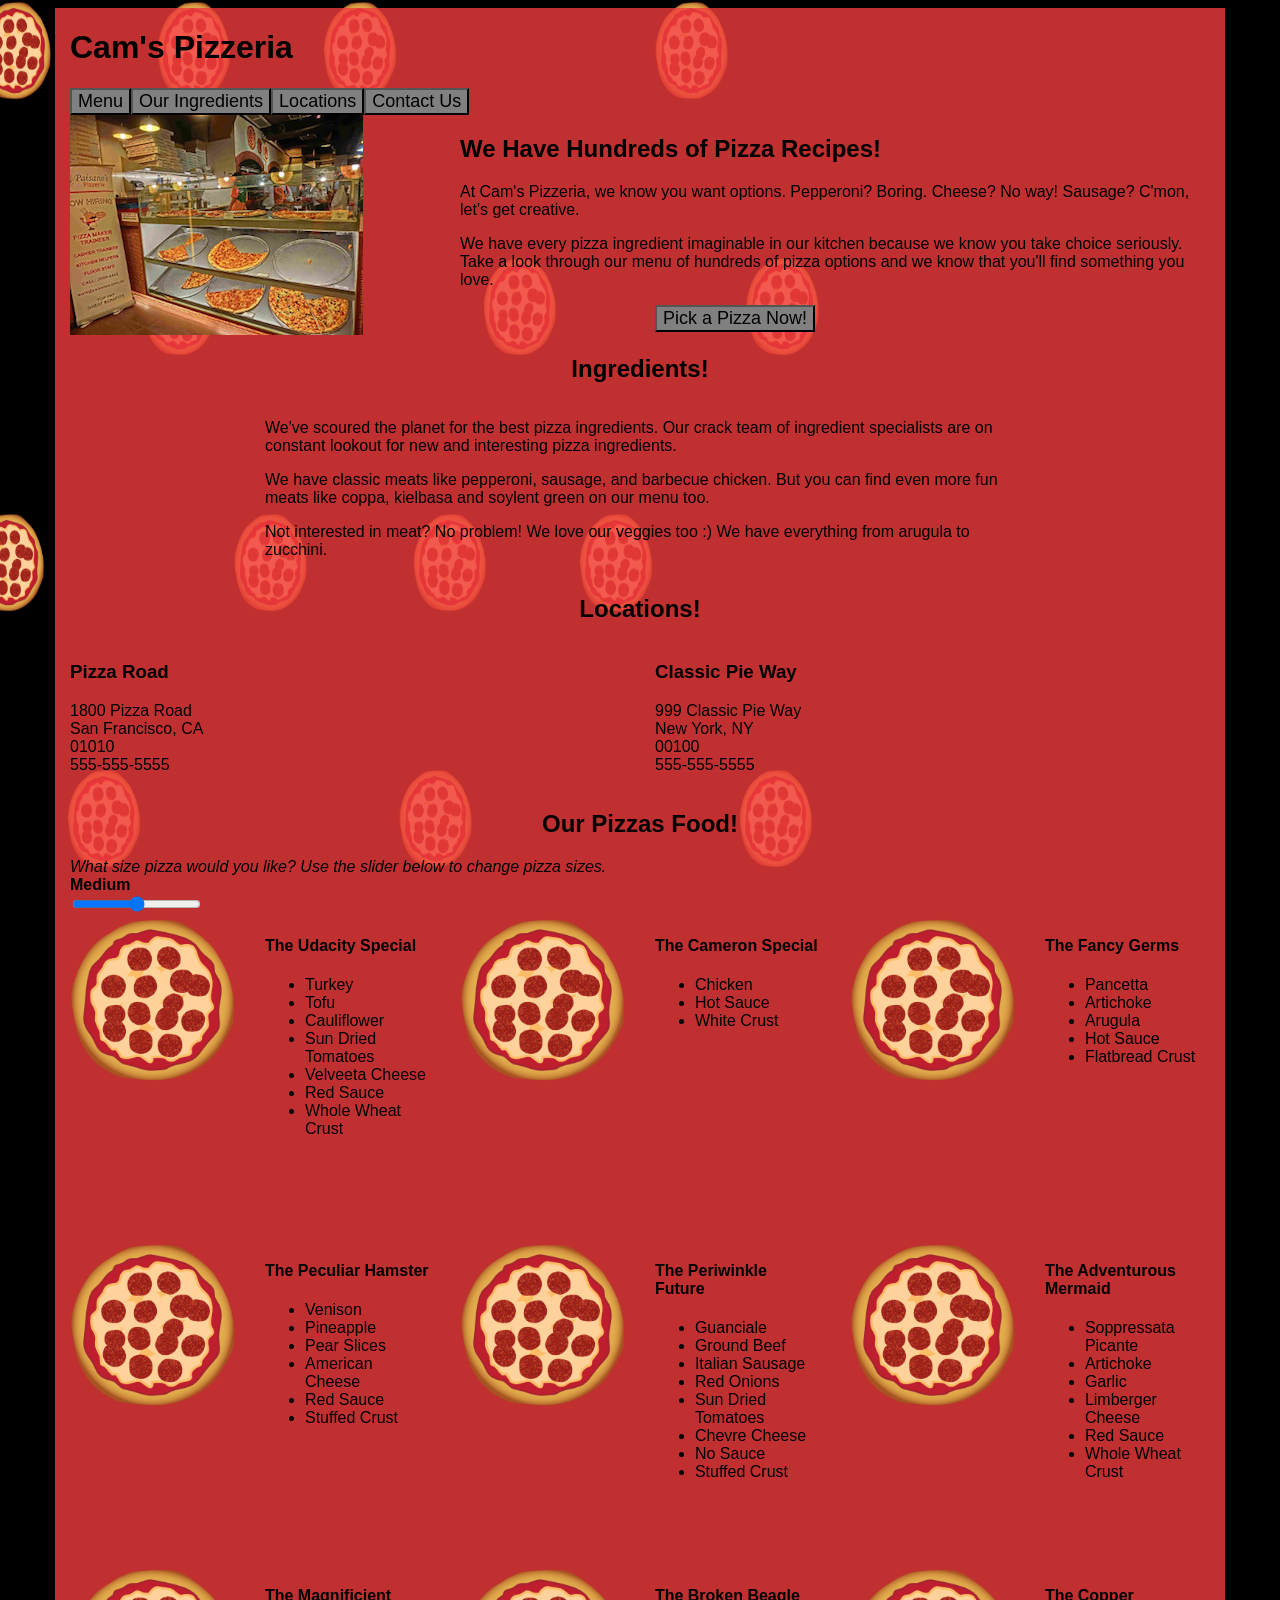
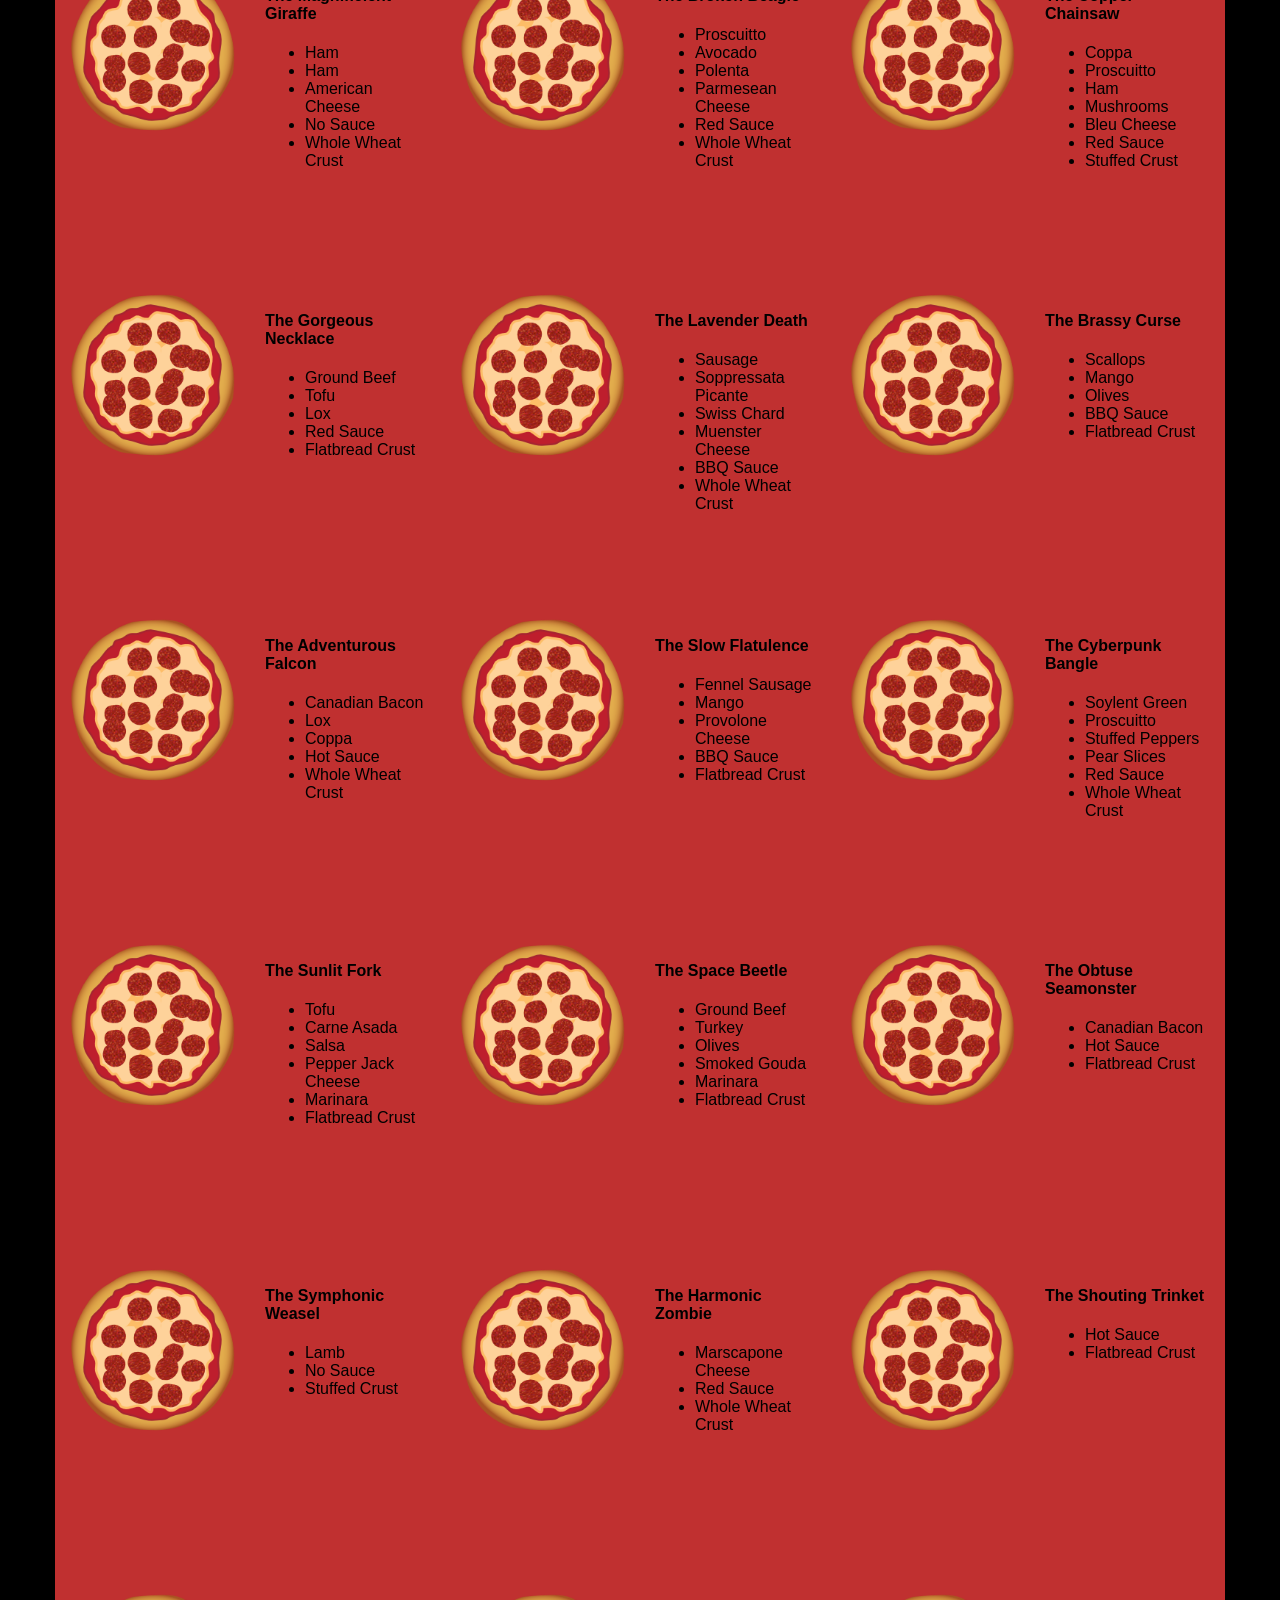
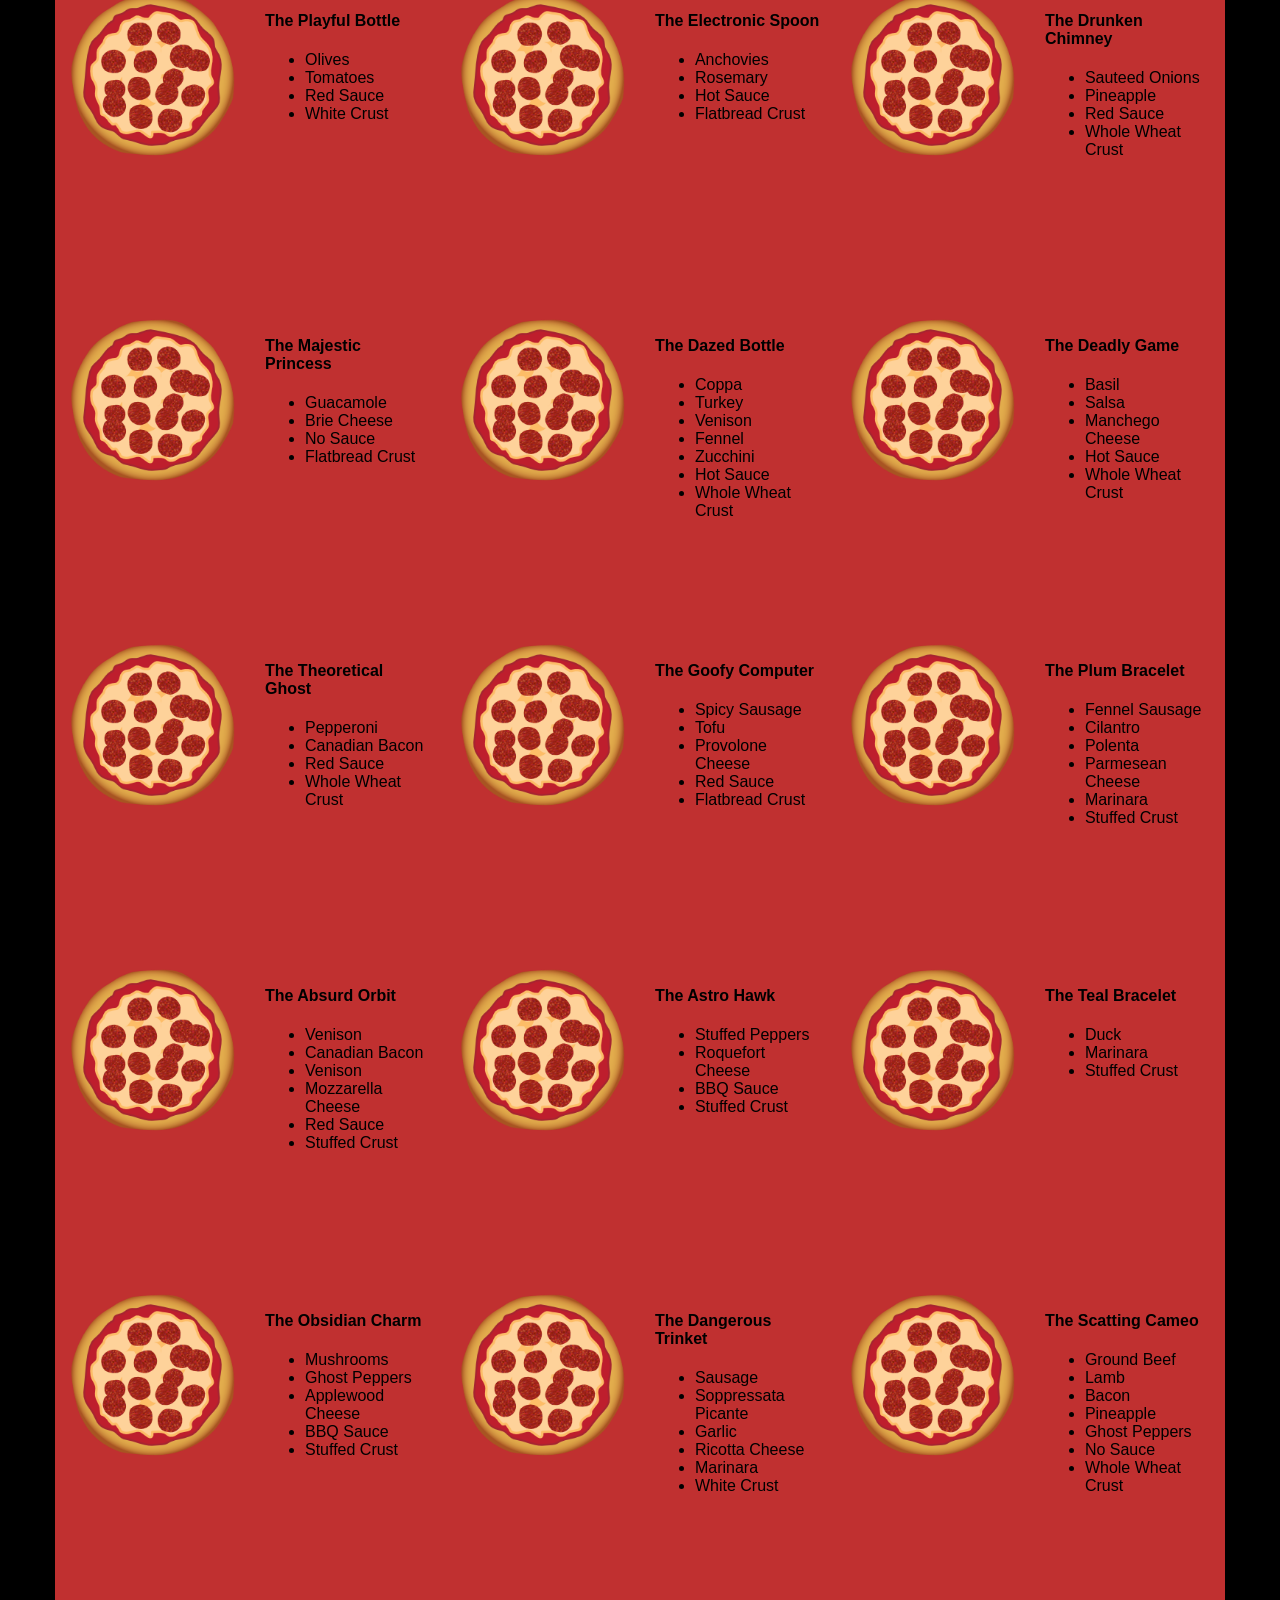
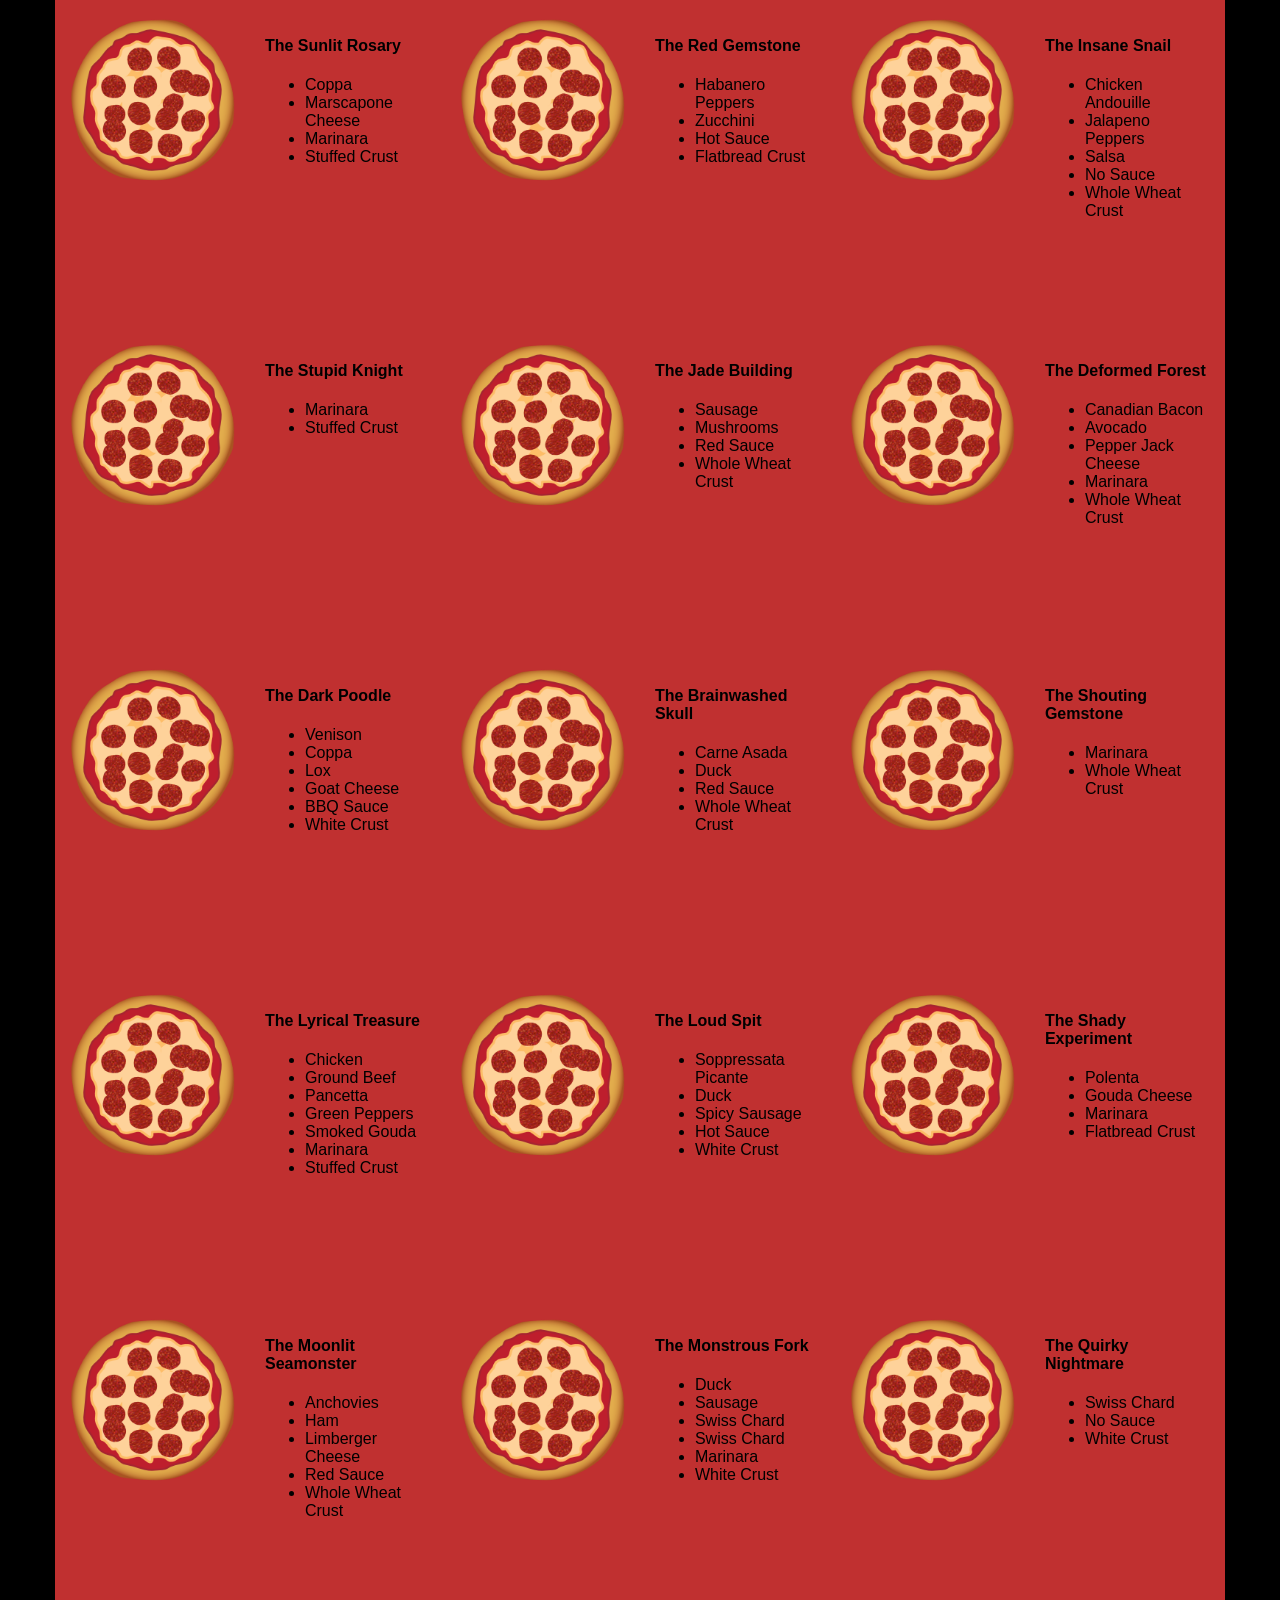
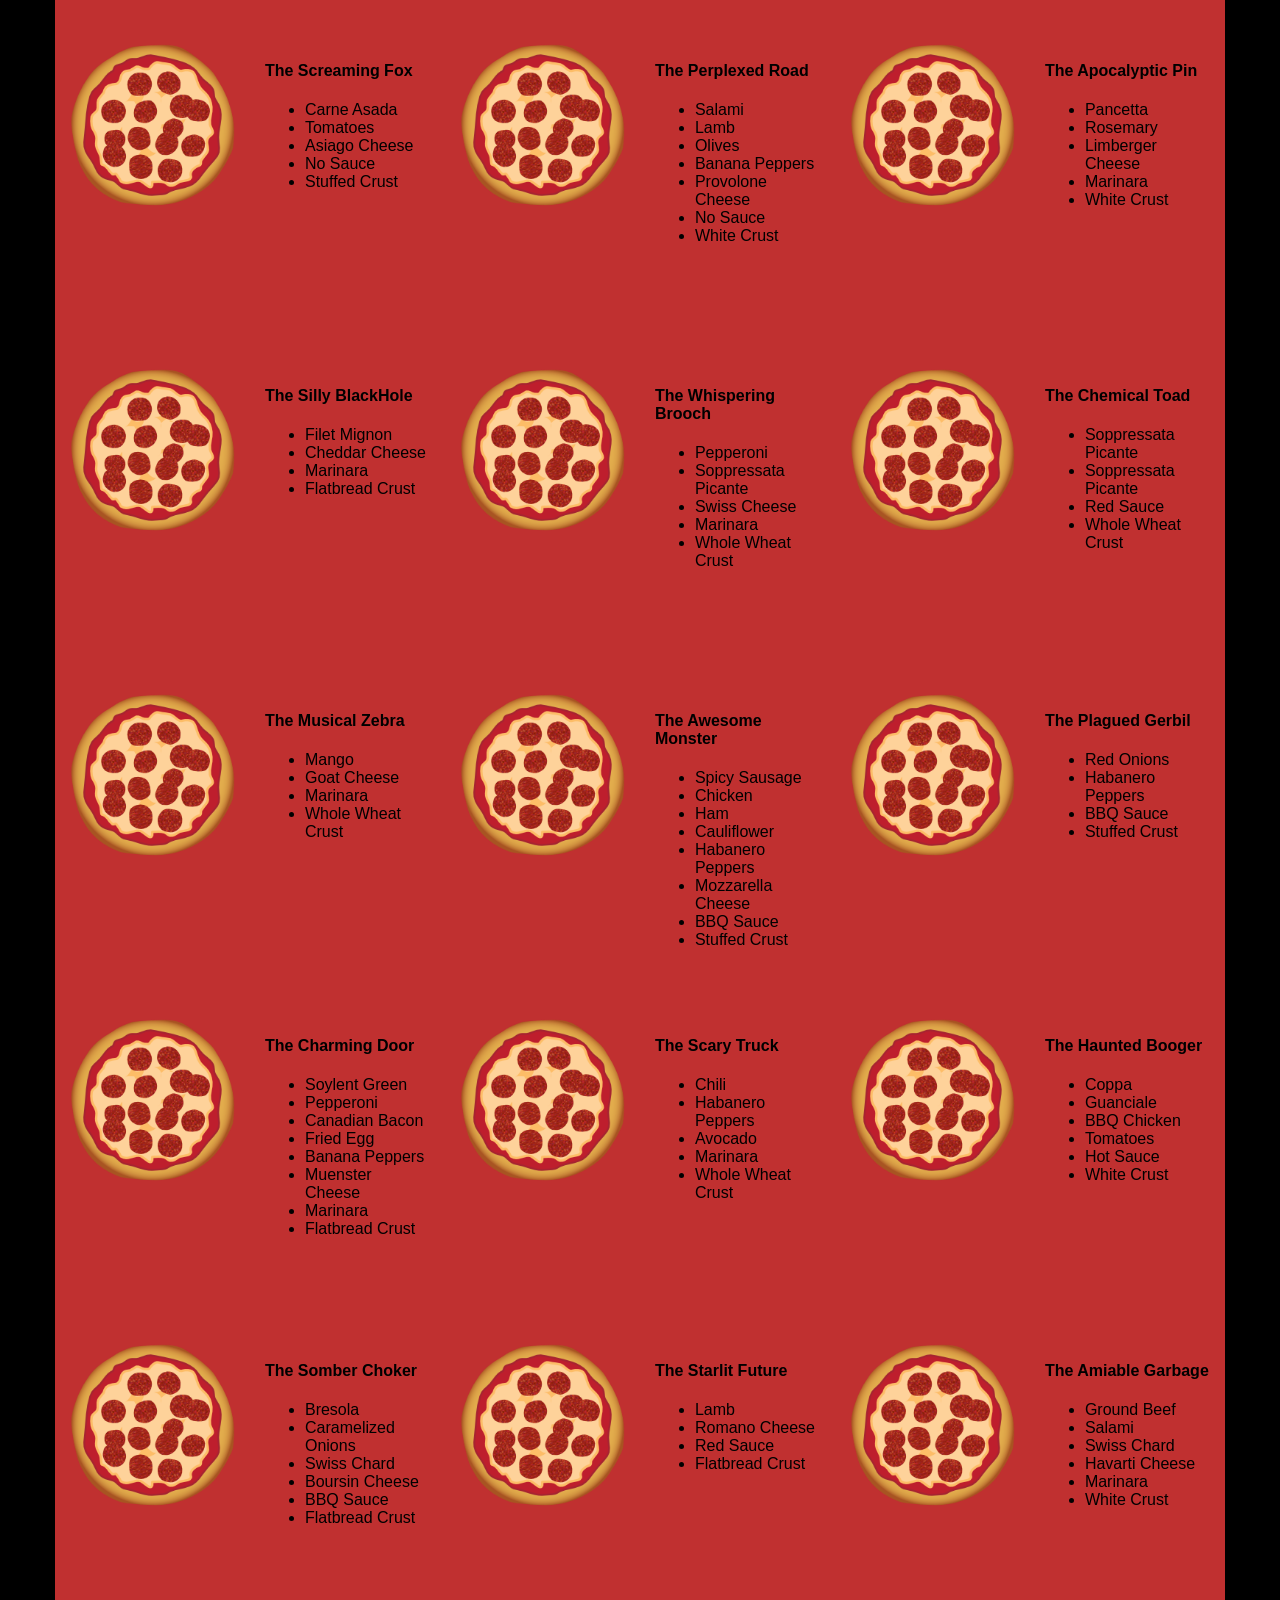
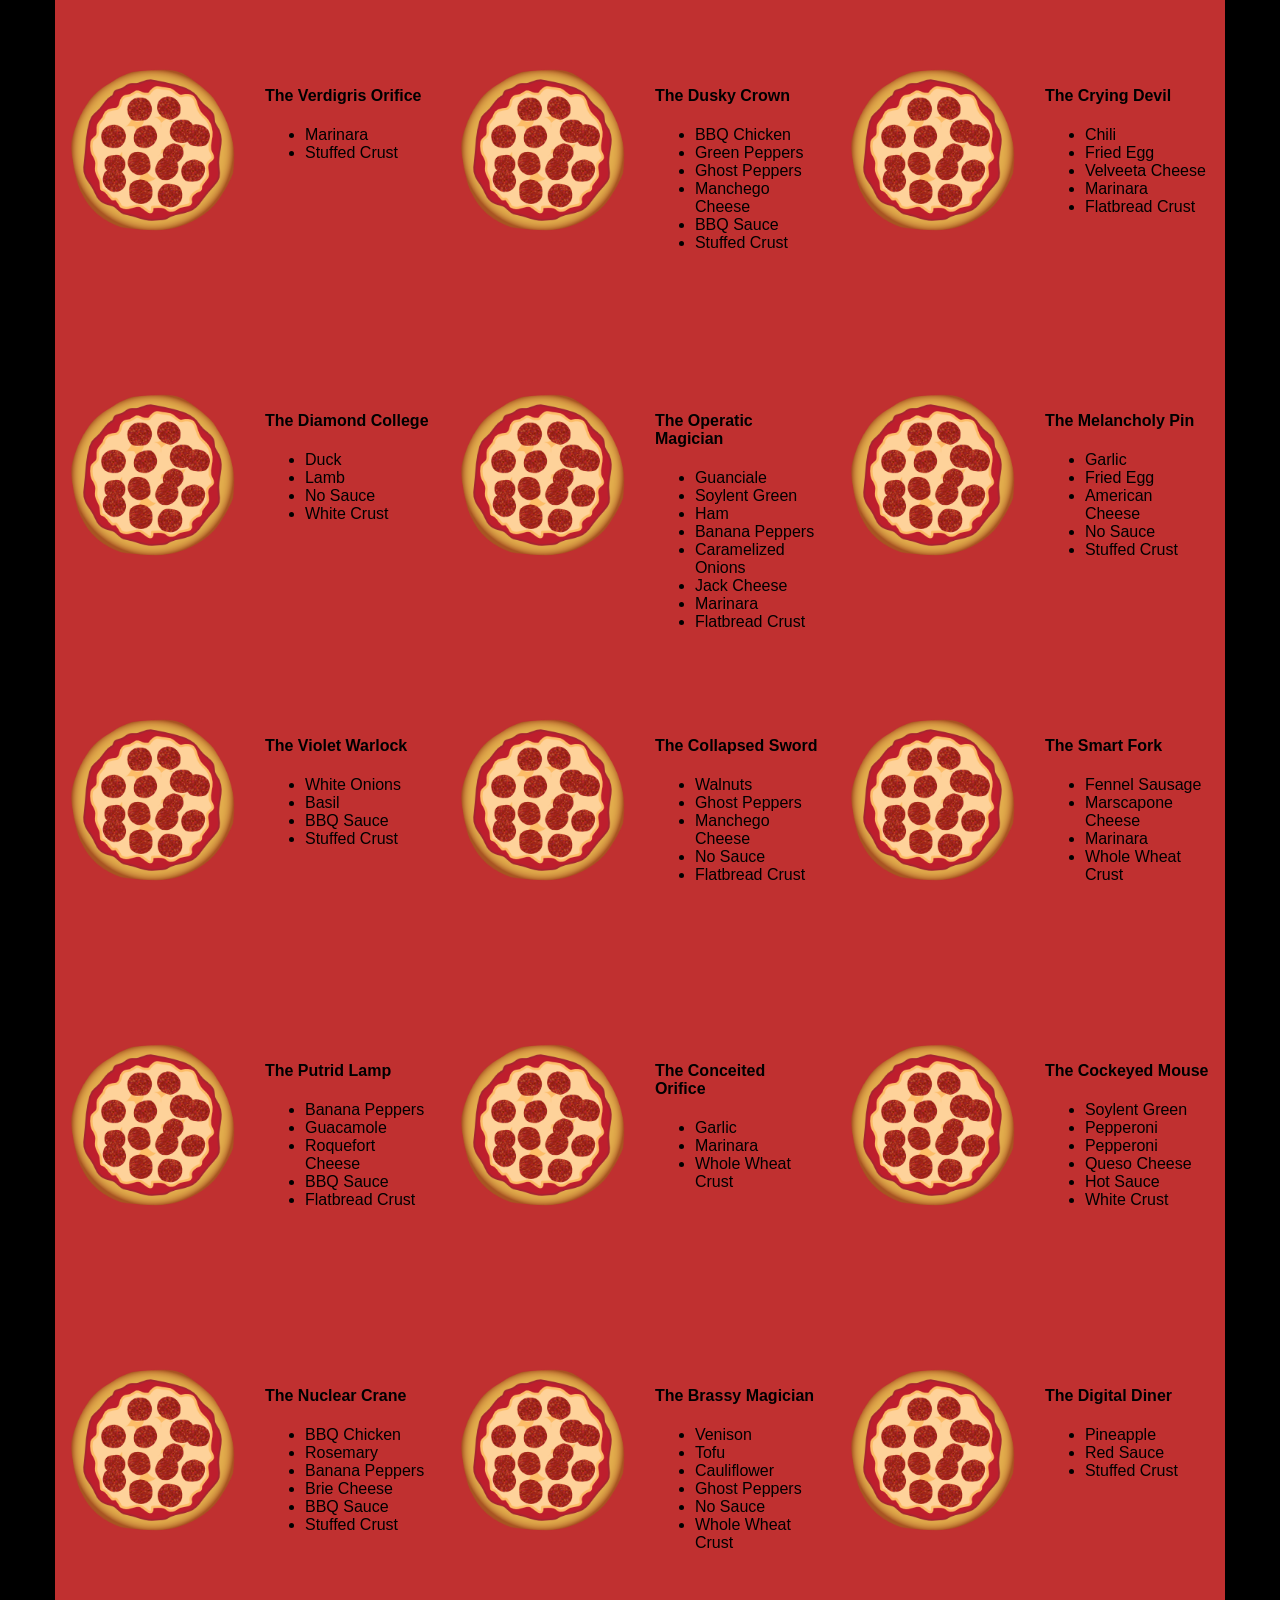
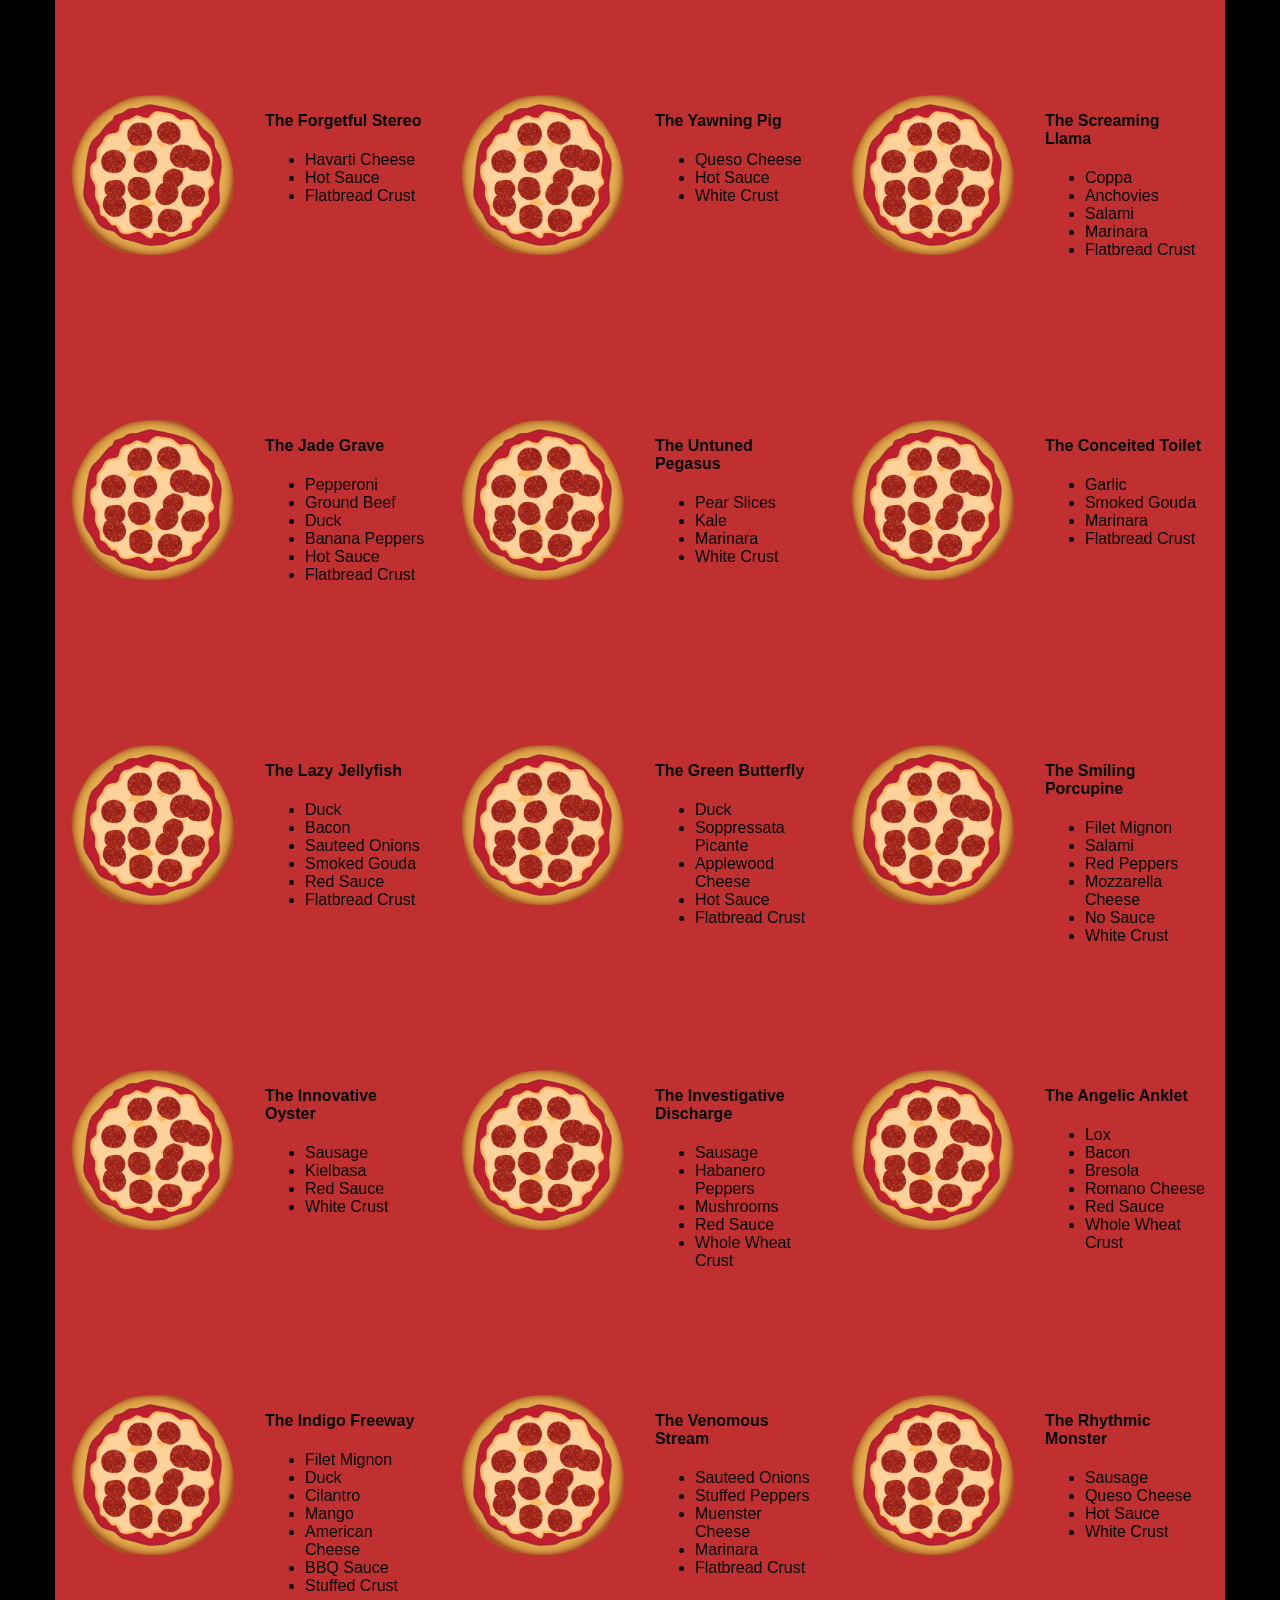
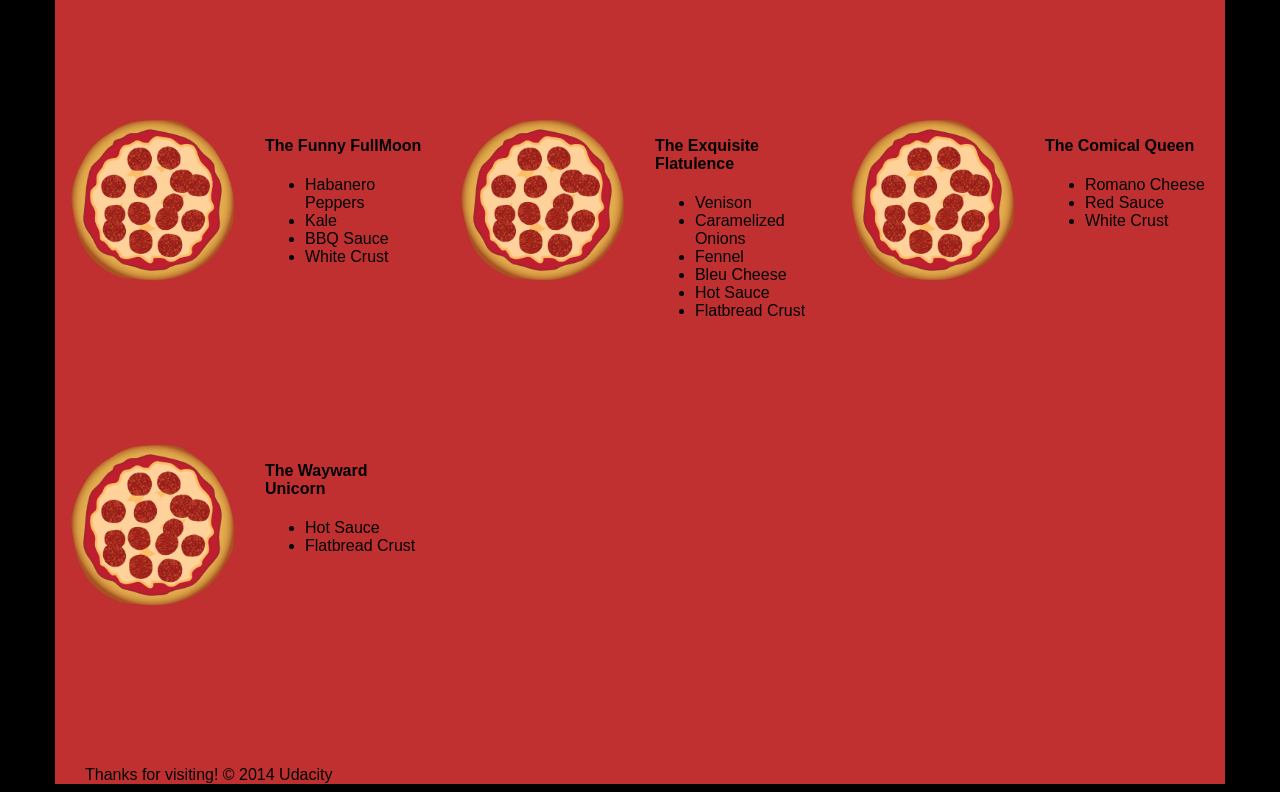
<file: views/pizza.html>
<!DOCTYPE html><html><head><meta charset=utf-8><meta name=viewport content="width=device-width,initial-scale=1"><meta name=description content="Website Performance Optimization"><meta name=author content="Cameron Pittman"><title>Cameron Pittman: Portfolio</title><link rel=stylesheet href=css/bootstrap-grid.css><style>#centre{text-align:center}#pizza0,#pizza1{width:33.33%}*{-webkit-box-sizing:border-box;-moz-box-sizing:border-box;-box-sizing:border-box}body{font-family:"Trebuchet MS",Helvetica,sans-serif;background:#000}input{background:grey;font-size:18px}form{display:inline-block}.centered{text-align:center}#pizzaSize{font-weight:800}.mover{position:fixed;width:256px;z-index:-1}.randomPizzaContainer{float:left;display:flex}.randomPizzaContainer:after{content:"";display:table;clear:both}.container{background-color:rgba(240,60,60,.8)}</style><body><div class=container><div id=header class=row><div class=col-md-6><div class=row><div class=col-md-12><h1>Cam's Pizzeria</h1><div class=row><div id=menu class=col-md-12><form action=#randomPizzas><input type=submit value=Menu></form><form action=#ingredients><input type=submit value="Our Ingredients"></form><form action=#locations><input type=submit value=Locations></form><form action=# onsubmit="alert(&quot;Thanks for clicking! This button doesn't do anything because this is a fake pizzeria :)&quot;)"><input type=submit value="Contact Us"></form></div></div></div></div></div><div id=movingPizzas1 class=col-md-6></div></div><div id=callToAction class=row><div class=col-md-4><img src=images/pizzeria.jpg class=img-responsive></div><div class=col-md-8><div class=row><div class=col-md-12><h2>We Have Hundreds of Pizza Recipes!</h2><p>At Cam's Pizzeria, we know you want options. Pepperoni? Boring. Cheese? No way! Sausage? C'mon, let's get creative.</p><p>We have every pizza ingredient imaginable in our kitchen because we know you take choice seriously. Take a look through our menu of hundreds of pizza options and we know that you'll find something you love.</p></div></div><div class=row><div class="col-md-6 col-md-push-3"><form action=#randomPizzas><input type=submit value="Pick a Pizza Now!"></form></div></div></div></div><div id=ingredients class=row><div class="col-md-8 col-md-push-2"><div class=row><div class="col-md-12 centered"><h2>Ingredients!</h2></div></div><div class=row><div class=col-md-12><p>We've scoured the planet for the best pizza ingredients. Our crack team of ingredient specialists are on constant lookout for new and interesting pizza ingredients.</p><p>We have classic meats like pepperoni, sausage, and barbecue chicken. But you can find even more fun meats like coppa, kielbasa and soylent green on our menu too.</p><p>Not interested in meat? No problem! We love our veggies too :) We have everything from arugula to zucchini.</p></div></div></div></div><div id=locations class=row><div class=col-md-12><h2 id=centre>Locations!</h2><div class=row><div class=col-md-6><h3>Pizza Road</h3><p>1800 Pizza Road<br>San Francisco, CA<br>01010<br>555-555-5555</p></div><div class=col-md-6><h3>Classic Pie Way</h3><p>999 Classic Pie Way<br>New York, NY<br>00100<br>555-555-5555</p></div></div></div></div><div id=pizzaGenerator class=row><div class=col-md-12><h2 id=centre>Our Pizzas Food!</h2><div class=row><div class=col-md-12><em>What size pizza would you like? Use the slider below to change pizza sizes.</em></div><div id=pizzaSize class=col-md-6>Medium</div><div class=col-md-12><input id=sizeSlider type=range min=1 max=3 value=2 step=1 onchange=resizePizzas(this.value)></div></div><div id=randomPizzas class=row><div id=pizza0 class=randomPizzaContainer><div class=col-md-6><img src=images/pizza.png class=img-responsive></div><div class=col-md-6><h4>The Udacity Special</h4><ul><li>Turkey</li><li>Tofu</li><li>Cauliflower</li><li>Sun Dried Tomatoes</li><li>Velveeta Cheese</li><li>Red Sauce</li><li>Whole Wheat Crust</li></ul></div></div><div id=pizza1 class=randomPizzaContainer><div class=col-md-6><img src=images/pizza.png class=img-responsive></div><div class=col-md-6><h4>The Cameron Special</h4><ul><li>Chicken</li><li>Hot Sauce</li><li>White Crust</li></ul></div></div></div></div></div><div id=footer class=col-md-12>Thanks for visiting! &copy; 2014 Udacity</div></div><script type=text/javascript src=js/combined.min.js></script>
</file>
